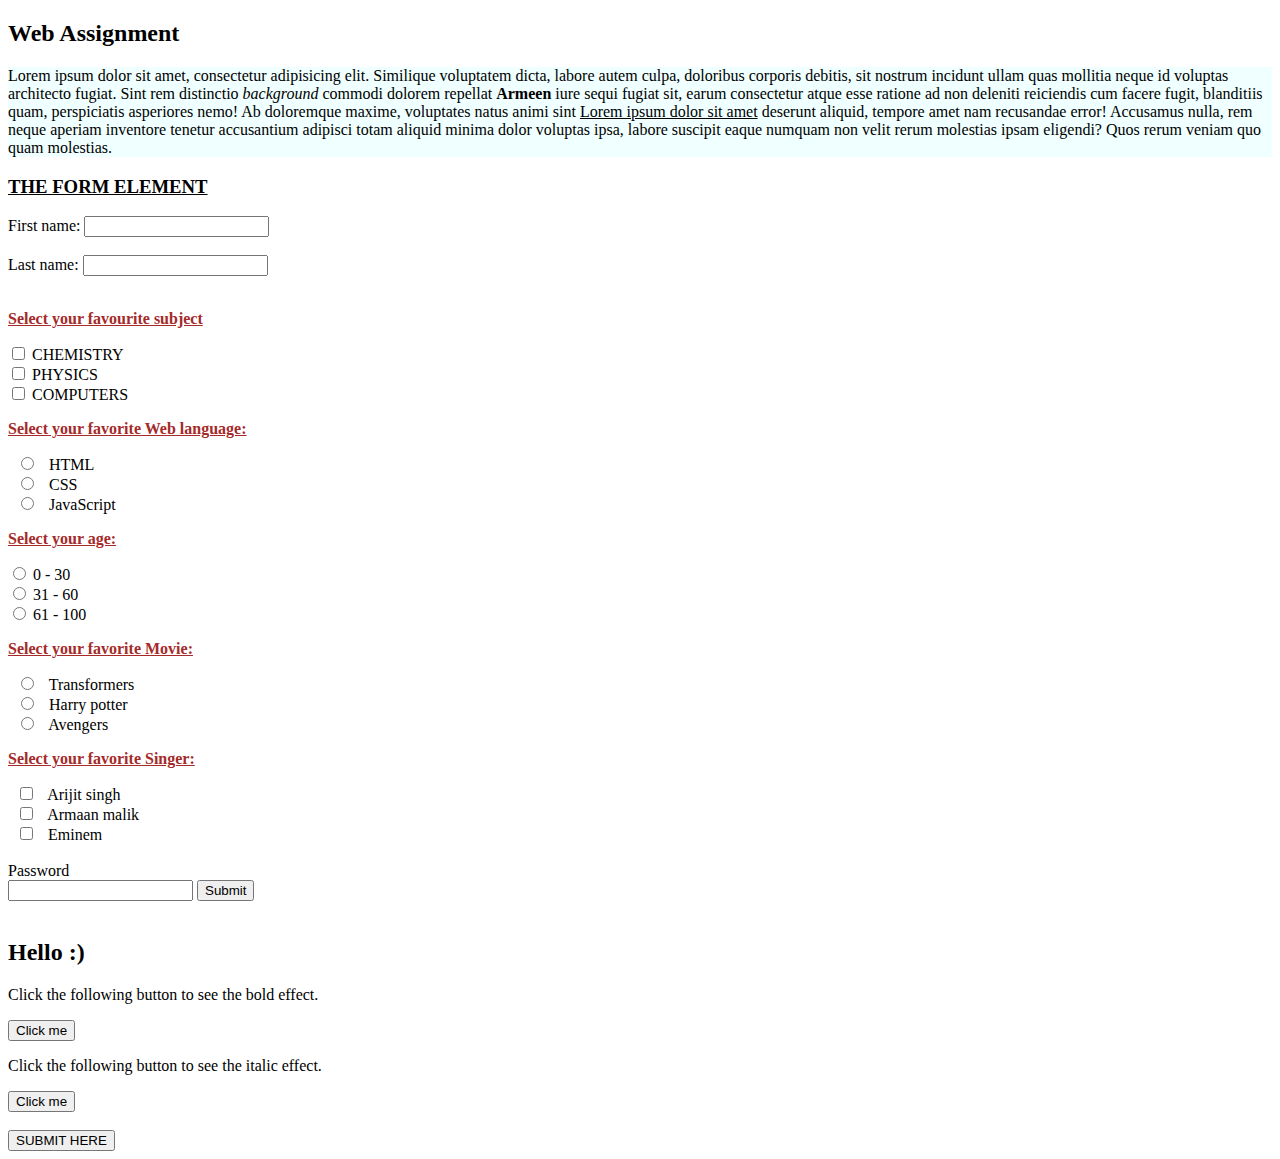
<file: index.html>
<!DOCTYPE html>
<html lang="en">

<head>
  <meta charset="UTF-8">
  <meta http-equiv="X-UA-Compatible" content="IE=edge">
  <meta name="viewport" content="width=device-width, initial-scale=1.0">
  <title>Assignment 2</title>

  <link rel="stylesheet" href="color.css">
  <script type="text/javascript">
    var c = ["lightblue", "pink", "orange", "lightgreen"];

    function changeColor() {
      setTimeout(function loop() {
        document.bgColor = c.shift();
        if (c.length) {
          setTimeout(loop, 5000);
        }
      }, 5000);
    }

    function start() {
      setInterval(changeColor(), 20000);
    }
  </script>
  <script type="text/javascript">
    alert("Hello Integralites");
    </script>
    

</head>

<body onload="start()">
  <h2 style="color: black(221, 178, 84);" class="abc">Web Assignment</h2>
  <p style="color:black(95, 240, 95) ;" class="ef">Lorem ipsum dolor sit amet, consectetur adipisicing elit. Similique
    voluptatem
    dicta, labore autem culpa,
    doloribus corporis debitis, sit nostrum incidunt ullam quas mollitia neque id voluptas architecto fugiat. Sint
    rem distinctio <i style="color:black ;">background</i> commodi dolorem repellat <b style="color:black ;">Armeen</b> iure sequi fugiat sit, earum consectetur
    atque esse
    ratione ad non
    deleniti reiciendis cum facere fugit, blanditiis quam, perspiciatis asperiores nemo! Ab doloremque maxime,
    voluptates natus animi sint <u style="color:black ;">Lorem ipsum dolor sit amet</u> deserunt aliquid, tempore amet nam recusandae
    error!
    Accusamus nulla, rem neque
    aperiam inventore tenetur accusantium adipisci totam aliquid minima dolor voluptas ipsa, labore suscipit eaque
    numquam non velit rerum molestias ipsam eligendi? Quos rerum veniam quo quam molestias.</p>

  <h3 style="color:black ;"><b><u>THE FORM ELEMENT</u></b></h3>

  <form action>



    <label for="fname">First name:</label>
    <input type="text" id="fname" name="fname"><br><br>
    <label for="lname">Last name:</label>
    <input type="text" id="lname" name="lname"><br><br>

    <p style><b style="color:brown ;"><u>Select your favourite subject</u></b></p>

    <input type="checkbox" id="vehicle1" name="vehicle1" value="CHEMISTRY">
    <label for="vehicle1">CHEMISTRY</label><br>
    <input type="checkbox" id="vehicle2" name="vehicle2" value="PHYSICS">
    <label for="vehicle2">PHYSICS</label><br>
    <input type="checkbox" id="vehicle1" name="vehicle3" value="COMPUTERS">
    <label for="vehicle3">COMPUTERS</label><br>

    <p><b style="color:brown ;"><u>Select your favorite Web language:</u> </b></p>
      <input type="radio" id="html" name="fav_language" value="HTML">
      <label for="html">HTML</label><br>
      <input type="radio" id="css" name="fav_language" value="CSS">
      <label for="css">CSS</label><br>
      <input type="radio" id="javascript" name="fav_language" value="JavaScript">
      <label for="javascript">JavaScript</label>

    <br>

    <p><b style="color:brown ;"><u>Select your age:</u> </b></p>
    <input type="radio" id="age1" name="age" value="30">
    <label for="age1">0 - 30</label><br>
    <input type="radio" id="age2" name="age" value="60">
    <label for="age2">31 - 60</label><br>
    <input type="radio" id="age3" name="age" value="100">
    <label for="age3">61 - 100</label><br>

    <p><b style="color:brown ;"><u>Select your favorite Movie:</u> </b></p>
      <input type="radio" id="html" name="fav_language" value="HTML">
      <label for="html">Transformers</label><br>
      <input type="radio" id="css" name="fav_language" value="CSS">
      <label for="css">Harry potter</label><br>
      <input type="radio" id="javascript" name="fav_language" value="JavaScript">
      <label for="javascript">Avengers</label>

    <br>

    <p><b style="color:brown ;"><u>Select your favorite Singer:</u> </b></p>
      <input type="checkbox" id="html" name="fav_language" value="HTML">
      <label for="html">Arijit singh</label><br>
      <input type="checkbox" id="css" name="fav_language" value="CSS">
      <label for="css">Armaan malik</label><br>
      <input type="checkbox" id="javascript" name="fav_language" value="JavaScript">
      <label for="javascript">Eminem</label>

    <br><br>

    <form action="/action_page.php" method="post">
      <label for="password">Password</label>
      <br>
      <input type="text" name="fname" required>
      <input type="submit">
      <br><br>

    </form>
  </form>
  
  <h2> Hello :) </h2>  
  <p> Click the following button to see the bold effect. </p>  
  <p id = "para"> </p>  
  <button onclick = "fun()"> Click me </button>  
  <script>  
  function fun(){  
  var str = "Welcome to INTEGRAL UNIVERSITY ";  
  document.getElementById('para').innerHTML = str.bold();  
  } 
  </script> 
 <p> Click the following button to see the italic effect. </p>  
 <p id = "parry"> </p>  
 <button onclick = "fnn()"> Click me </button>  
 <script>  
 function fnn(){  
 var str = "Welcome to BCA Department";  
 document.getElementById('parry').innerHTML = str.italics();  
 } 
 </script>
 <br>
 <br>
  <a href="registration.html">
    <button>SUBMIT HERE</button>
  </a>

</body>

</html>
</file>
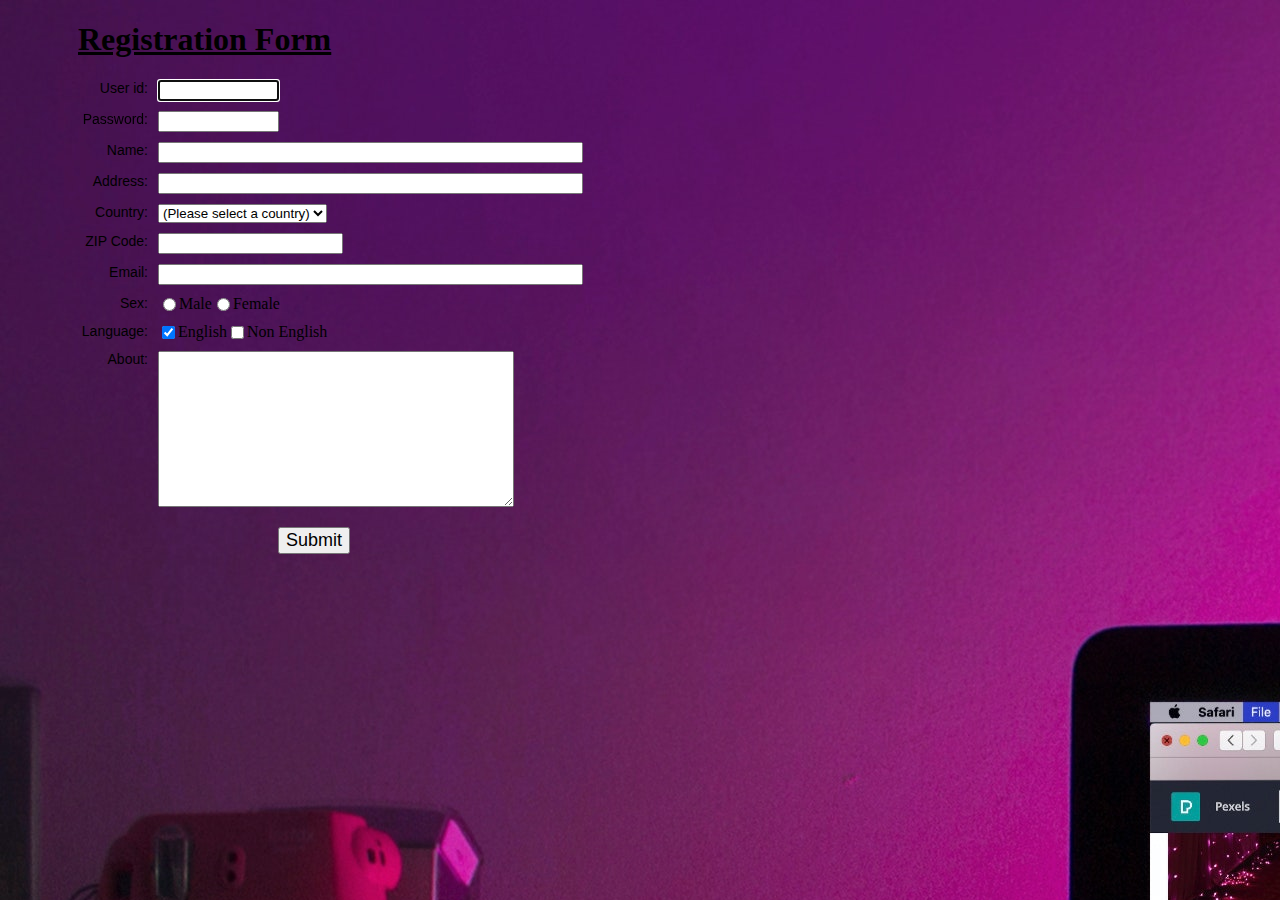
<file: registration.html>
<!DOCTYPE html>
<html lang="en">

<head>
    <meta charset="utf-8">
    <title>JavaScript Form Validation using a sample registration form</title>
    <meta name="keywords" content="example, JavaScript Form Validation, Sample registration form" />
    <meta name="description"
        content="This document is an example of JavaScript Form Validation using a sample registration form. " />
    <link rel='stylesheet' href='regs.css' type='text/css' />
    <script src="res.js"></script>
</head>

<body onload="document.registration.userid.focus();" background="20405 jpg.jpg">
    <h1 style="color:black;"><u>Registration Form</u> </h1>
    <form name='registration' onSubmit="return formValidation();">
        <ul style="color:black ;">
            <li><label for="userid">User id:</label></li>
            <li><input type="text" name="userid" size="12" /></li>
            <li><label for="passid">Password:</label></li>
            <li><input type="password" name="passid" size="12" /></li>
            <li><label for="username">Name:</label></li>
            <li><input type="text" name="username" size="50" /></li>
            <li><label for="address">Address:</label></li>
            <li><input type="text" name="address" size="50" /></li>
            <li><label for="country">Country:</label></li>
            <li><select name="country">
                    <option selected="" value="Default">(Please select a country)</option>
                    <option value="AF">Australia</option>
                    <option value="AL">Canada</option>
                    <option value="DZ">India</option>
                    <option value="AS">Russia</option>
                    <option value="AD">USA</option>
                </select></li>
            <li><label for="zip">ZIP Code:</label></li>
            <li><input type="text" name="zip" /></li>
            <li><label for="email">Email:</label></li>
            <li><input type="text" name="email" size="50" /></li>
            <li><label id="gender">Sex:</label></li>
            <li><input type="radio" name="msex" value="Male" /><span>Male</span></li>
            <li><input type="radio" name="fsex" value="Female" /><span>Female</span></li>
            <li><label>Language:</label></li>
            <li><input type="checkbox" name="en" value="en" checked /><span>English</span></li>
            <li><input type="checkbox" name="nonen" value="noen" /><span>Non English</span></li>
            <li><label for="desc">About:</label></li>
            <li><textarea name="desc" id="desc"></textarea></li>
            <li><input type="submit" name="submit" value="Submit" /></li>
        </ul>
    </form>
</body>

</html>
</file>
<file: color.css>
abc{
    background-color: antiquewhite;
}
.ef{
    background-color: azure;
}
</file>
<file: regs.css>
h1 {
    margin-left: 70px;
    }
    form li {
    list-style: none;
    margin-bottom: 5px;
    }
    
    form ul li label{
    float: left;
    clear: left;
    width: 100px;
    text-align: right;
    margin-right: 10px;
    font-family:Verdana, Arial, Helvetica, sans-serif;
    font-size:14px;
    }
    
    form ul li input, select, span {
    float: left;
    margin-bottom: 10px;
    }
    
    form textarea {
    float: left;
    width: 350px;
    height: 150px;
    }
    
    [type="submit"] {
    clear: left;
    margin: 20px 0 0 230px;
    font-size:18px
    }
    
    p {
    margin-left: 70px;
    font-weight: bold;
    }
</file>
